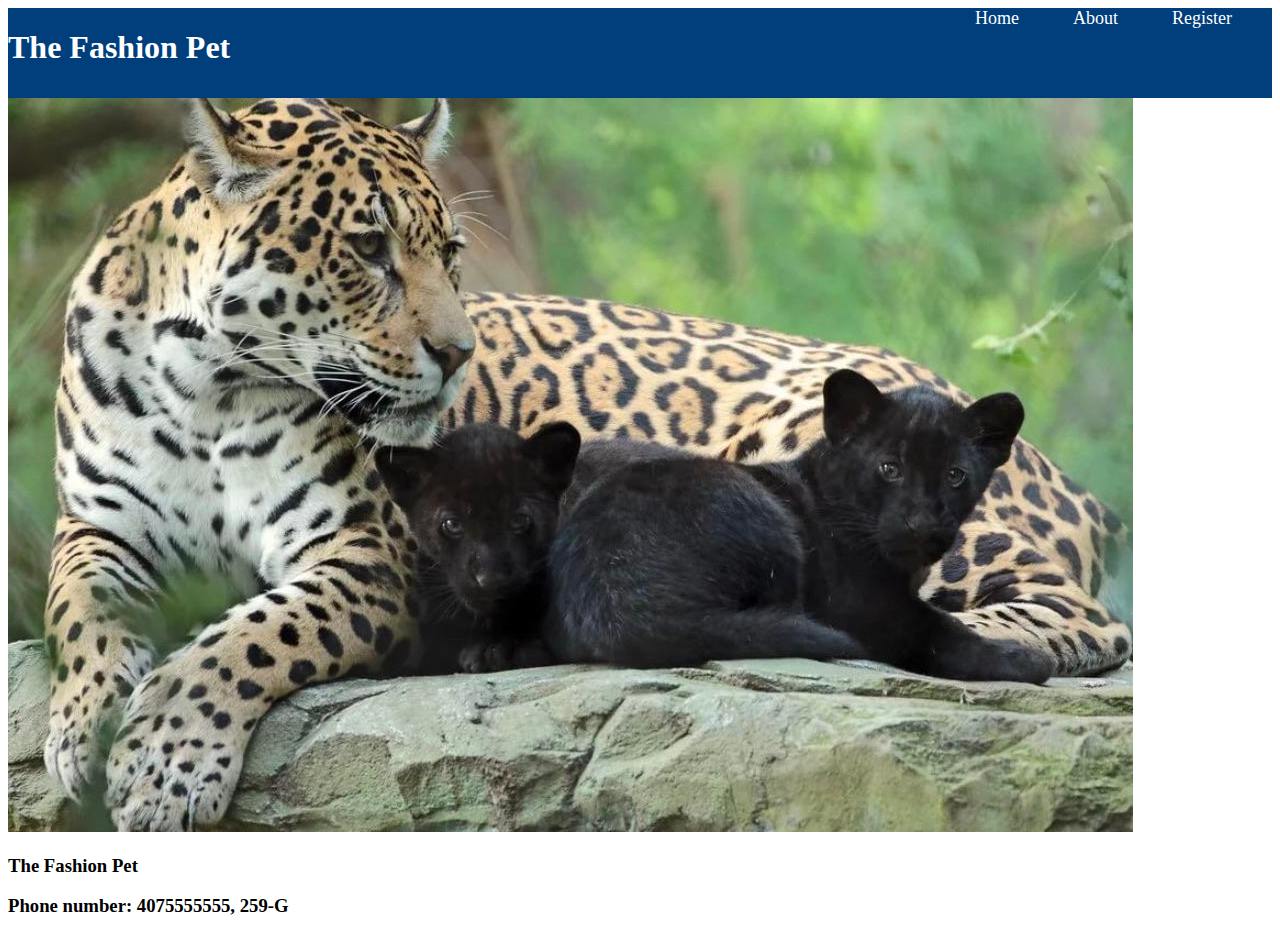
<file: index.html>
<!DOCTYPE html>
<html lang="en">
<head>
    <meta charset="UTF-8">
    <meta name="viewport" content="width=device-width, initial-scale=1.0">
     <link rel="stylesheet" href="https://stackpath.bootstrapcdn.com/bootstrap/4.5.0/css/bootstrap.min.css" integrity="sha384-9aIt2nRpC12Uk9gS9baDl411NQApFmC26EwAOH8WgZl5MYYxFfc+NcPb1dKGj7Sk" crossorigin="anonymous">
    <link rel="stylesheet" href="css/mystyle.css">
    <title>Document</title>
</head>
<body>
    <header class="header-index">
        <h1>The Fashion Pet</h1>
        <div class="menu">
            <nav>
                <a href="index.html">Home</a>
                <a href="about.html">About</a>
                <a href="register.html">Register</a>
            </nav>
        </div>

    </header>

    <main id="main-index">
        <div id="img-main">
            <img src="img/pets.jpg" alt="Pets image">

        </div>
        <div id="info-main"></div>

    </main>
    
    <footer>

    </footer>

    <script src="js/script.js"></script>
    
</body>
</html>
</file>
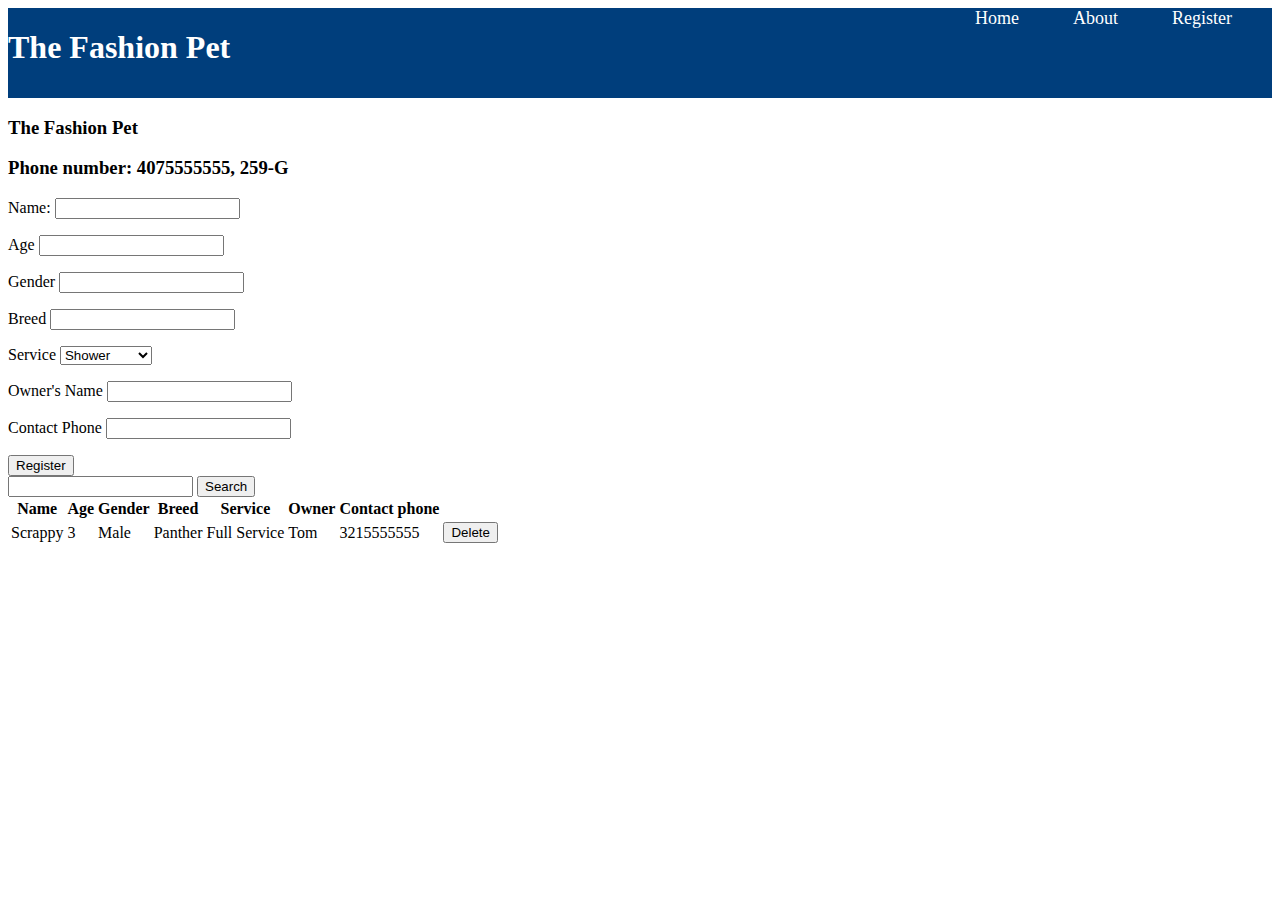
<file: register.html>
<!DOCTYPE html>
<html lang="en">
<head>
    <meta charset="UTF-8">
    <meta name="viewport" content="width=device-width, initial-scale=1.0">
    <link rel="stylesheet" href="https://stackpath.bootstrapcdn.com/bootstrap/4.5.0/css/bootstrap.min.css" integrity="sha384-9aIt2nRpC12Uk9gS9baDl411NQApFmC26EwAOH8WgZl5MYYxFfc+NcPb1dKGj7Sk" crossorigin="anonymous">
    <link rel="stylesheet" href="css/mystyle.css">
    <title>Document</title>
</head>
<body>
    <header class="header-index">
        <h1>The Fashion Pet</h1>
        <div class="menu">
            <nav>
                <a href="index.html">Home</a>
                <a href="about.html">About</a>
                <a href="register.html">Register</a>
            </nav>
        </div>

    </header>

    <main class="container">
        <div id="info-main"></div>
        <form action="#">
            <p>
               <label> Name:</label>
                <input  id="petName" type="text">
            </p>

            <p>
                <label for="age">Age</label>
                <input id="petAge" type="text">
            </p>


            <p>
                <label for="gender">Gender</label>
                <input id="petGender" type="text">
            </p>


            <p>
                <label for="breed">Breed</label>
                <input id="petBreed" type="text">
            </p>


            <p>
                <label for="service">Service</label>
                <select name="service" id="petService" type="text">
                    <option value="Shower">Shower</option>
                    <option value="Nails Cut">Nails Cut</option>
                    <option value="Full Service">Full Service</option>
                </select>
            </p>
                
            <p>
                <label for="ownersName">Owner's Name</label>
                <input id="ownersName" type="text">
            </p>


            <p>
                <label for="contactPhone">Contact Phone</label>
                <input id="contactPhone" type="number">
            </p>

        </form>
        <input type="button" value="Register" onclick="register();">

        <div>

        <input type="search" name="search" id="txtSearch">
        <button onclick="searchPet()";>Search</button>

        </div>

        <div>
           <!-- <ul id="pet-list">
               (-- display the pets --)
                
            </ul> -->
            <table class="table">
                <thead>
                    <th>Name</th>
                    <th>Age</th>
                    <th>Gender</th>
                    <th>Breed</th>
                    <th>Service</th>
                    <th>Owner</th>
                    <th>Contact phone</th>
                </thead>

                <tbody id="rowPet">
                 

                </tbody>
            </table>
        </div>



    </main>

    <script src="js/script.js"></script>
</body>
</html>
</file>
<file: css/mystyle.css>
.header-index{
    background-color: rgb(0, 62, 124);
    color:#fff;
    display: flex;
    justify-content: space-between;
    height: 10vh;
    margin:0;
}

.menu nav a{
    color:#fff;
    text-decoration: none;
    font-size: 18px;
    padding:10px;
    margin-right: 30px;

}

.main-index{
    display: flex;
    justify-content: space-evenly;
}

.img-main img{
    width: 500px;
}   

.selected{
    background-color: #456ccf;
    color: whitesmoke;
}
</file>
